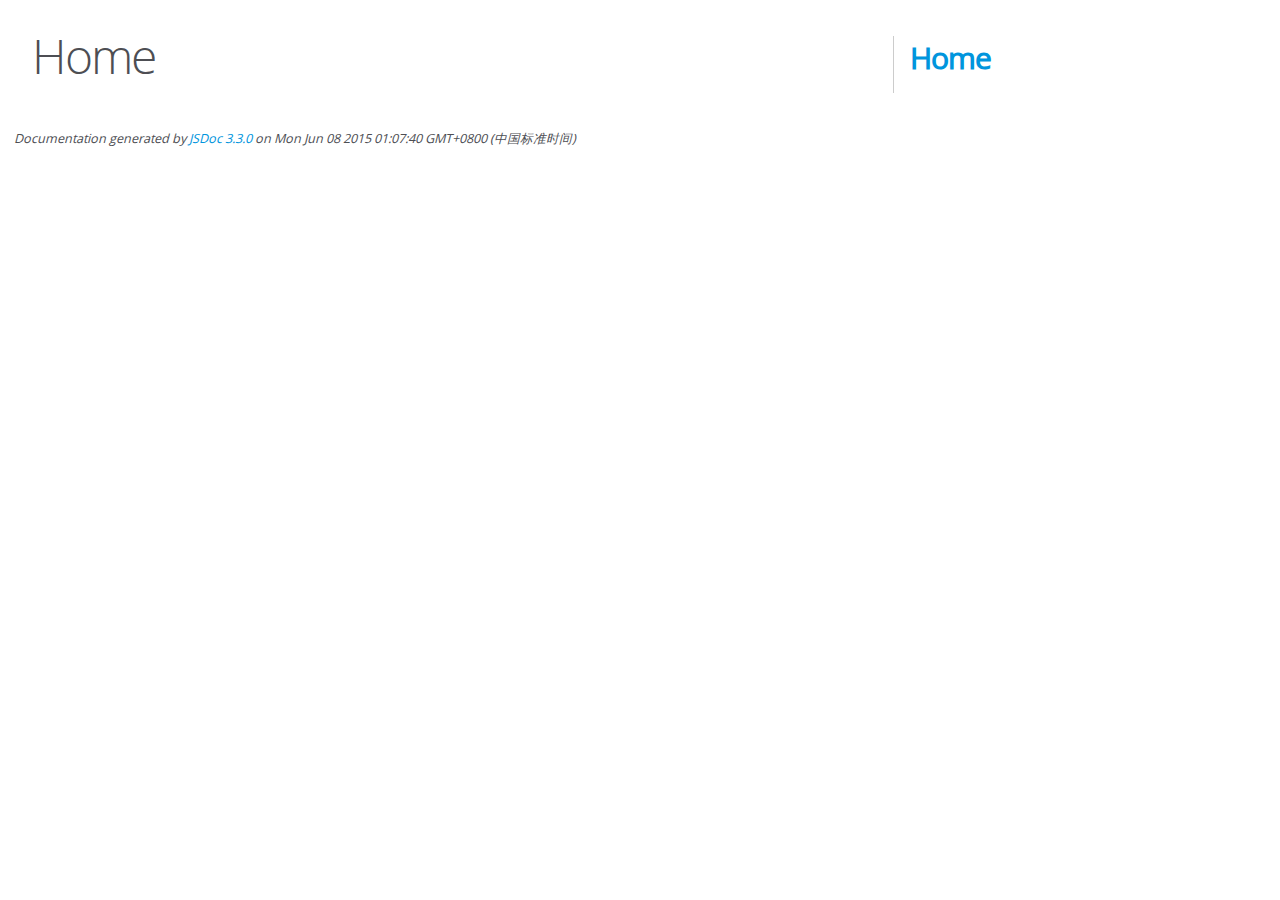
<file: blog/static/editor/docs/index.html>
<!DOCTYPE html>
<html lang="en">
<head>
    <meta charset="utf-8">
    <title>JSDoc: Home</title>

    <script src="scripts/prettify/prettify.js"> </script>
    <script src="scripts/prettify/lang-css.js"> </script>
    <!--[if lt IE 9]>
      <script src="//html5shiv.googlecode.com/svn/trunk/html5.js"></script>
    <![endif]-->
    <link type="text/css" rel="stylesheet" href="styles/prettify-tomorrow.css">
    <link type="text/css" rel="stylesheet" href="styles/jsdoc-default.css">
</head>

<body>

<div id="main">

    <h1 class="page-title">Home</h1>

    



    


    <h3> </h3>










    









</div>

<nav>
    <h2><a href="index.html">Home</a></h2>
</nav>

<br class="clear">

<footer>
    Documentation generated by <a href="https://github.com/jsdoc3/jsdoc">JSDoc 3.3.0</a> on Mon Jun 08 2015 01:07:40 GMT+0800 (中国标准时间)
</footer>

<script> prettyPrint(); </script>
<script src="scripts/linenumber.js"> </script>
</body>
</html>
</file>
<file: blog/static/editor/docs/styles/prettify-tomorrow.css>
/* Tomorrow Theme */
/* Original theme - https://github.com/chriskempson/tomorrow-theme */
/* Pretty printing styles. Used with prettify.js. */
/* SPAN elements with the classes below are added by prettyprint. */
/* plain text */
.pln {
  color: #4d4d4c; }

@media screen {
  /* string content */
  .str {
    color: #718c00; }

  /* a keyword */
  .kwd {
    color: #8959a8; }

  /* a comment */
  .com {
    color: #8e908c; }

  /* a type name */
  .typ {
    color: #4271ae; }

  /* a literal value */
  .lit {
    color: #f5871f; }

  /* punctuation */
  .pun {
    color: #4d4d4c; }

  /* lisp open bracket */
  .opn {
    color: #4d4d4c; }

  /* lisp close bracket */
  .clo {
    color: #4d4d4c; }

  /* a markup tag name */
  .tag {
    color: #c82829; }

  /* a markup attribute name */
  .atn {
    color: #f5871f; }

  /* a markup attribute value */
  .atv {
    color: #3e999f; }

  /* a declaration */
  .dec {
    color: #f5871f; }

  /* a variable name */
  .var {
    color: #c82829; }

  /* a function name */
  .fun {
    color: #4271ae; } }
/* Use higher contrast and text-weight for printable form. */
@media print, projection {
  .str {
    color: #060; }

  .kwd {
    color: #006;
    font-weight: bold; }

  .com {
    color: #600;
    font-style: italic; }

  .typ {
    color: #404;
    font-weight: bold; }

  .lit {
    color: #044; }

  .pun, .opn, .clo {
    color: #440; }

  .tag {
    color: #006;
    font-weight: bold; }

  .atn {
    color: #404; }

  .atv {
    color: #060; } }
/* Style */
/*
pre.prettyprint {
  background: white;
  font-family: Consolas, Monaco, 'Andale Mono', monospace;
  font-size: 12px;
  line-height: 1.5;
  border: 1px solid #ccc;
  padding: 10px; }
*/

/* Specify class=linenums on a pre to get line numbering */
ol.linenums {
  margin-top: 0;
  margin-bottom: 0; }

/* IE indents via margin-left */
li.L0,
li.L1,
li.L2,
li.L3,
li.L4,
li.L5,
li.L6,
li.L7,
li.L8,
li.L9 {
  /* */ }

/* Alternate shading for lines */
li.L1,
li.L3,
li.L5,
li.L7,
li.L9 {
  /* */ }
</file>
<file: blog/static/editor/docs/styles/jsdoc-default.css>
@font-face {
    font-family: 'Open Sans';
    font-weight: normal;
    font-style: normal;
    src: url('../fonts/OpenSans-Regular-webfont.eot');
    src:
        local('Open Sans'),
        local('OpenSans'),
        url('../fonts/OpenSans-Regular-webfont.eot?#iefix') format('embedded-opentype'),
        url('../fonts/OpenSans-Regular-webfont.woff') format('woff'),
        url('../fonts/OpenSans-Regular-webfont.svg#open_sansregular') format('svg');
}

@font-face {
    font-family: 'Open Sans Light';
    font-weight: normal;
    font-style: normal;
    src: url('../fonts/OpenSans-Light-webfont.eot');
    src:
        local('Open Sans Light'),
        local('OpenSans Light'),
        url('../fonts/OpenSans-Light-webfont.eot?#iefix') format('embedded-opentype'),
        url('../fonts/OpenSans-Light-webfont.woff') format('woff'),
        url('../fonts/OpenSans-Light-webfont.svg#open_sanslight') format('svg');
}

html
{
    overflow: auto;
    background-color: #fff;
    font-size: 14px;
}

body
{
    font-family: 'Open Sans', sans-serif;
    line-height: 1.5;
    color: #4d4e53;
    background-color: white;
}

a, a:visited, a:active {
    color: #0095dd;
    text-decoration: none;
}

a:hover {
    text-decoration: underline;
}

header
{
    display: block;
    padding: 0px 4px;
}

tt, code, kbd, samp {
    font-family: Consolas, Monaco, 'Andale Mono', monospace;
}

.class-description {
    font-size: 130%;
    line-height: 140%;
    margin-bottom: 1em;
    margin-top: 1em;
}

.class-description:empty {
    margin: 0;
}

#main {
    float: left;
    width: 70%;
}

article dl {
    margin-bottom: 40px;
}

section
{
    display: block;
    background-color: #fff;
    padding: 12px 24px;
    border-bottom: 1px solid #ccc;
    margin-right: 30px;
}

.variation {
    display: none;
}

.signature-attributes {
    font-size: 60%;
    color: #aaa;
    font-style: italic;
    font-weight: lighter;
}

nav
{
    display: block;
    float: right;
    margin-top: 28px;
    width: 30%;
    box-sizing: border-box;
    border-left: 1px solid #ccc;
    padding-left: 16px;
}

nav ul {
    font-family: 'Lucida Grande', 'Lucida Sans Unicode', arial, sans-serif;
    font-size: 100%;
    line-height: 17px;
    padding: 0;
    margin: 0;
    list-style-type: none;
}

nav ul a, nav ul a:visited, nav ul a:active {
    font-family: Consolas, Monaco, 'Andale Mono', monospace;
    line-height: 18px;
    color: #4D4E53;
}

nav h3 {
    margin-top: 12px;
}

nav li {
    margin-top: 6px;
}

footer {
    display: block;
    padding: 6px;
    margin-top: 12px;
    font-style: italic;
    font-size: 90%;
}

h1, h2, h3, h4 {
    font-weight: 200;
    margin: 0;
}

h1
{
    font-family: 'Open Sans Light', sans-serif;
    font-size: 48px;
    letter-spacing: -2px;
    margin: 12px 24px 20px;
}

h2, h3
{
    font-size: 30px;
    font-weight: 700;
    letter-spacing: -1px;
    margin-bottom: 12px;
}

h4
{
    font-size: 18px;
    letter-spacing: -0.33px;
    margin-bottom: 12px;
    color: #4d4e53;
}

h5, .container-overview .subsection-title
{
    font-size: 120%;
    font-weight: bold;
    letter-spacing: -0.01em;
    margin: 8px 0 3px 0;
}

h6
{
    font-size: 100%;
    letter-spacing: -0.01em;
    margin: 6px 0 3px 0;
    font-style: italic;
}

.ancestors { color: #999; }
.ancestors a
{
    color: #999 !important;
    text-decoration: none;
}

.clear
{
    clear: both;
}

.important
{
    font-weight: bold;
    color: #950B02;
}

.yes-def {
    text-indent: -1000px;
}

.type-signature {
    color: #aaa;
}

.name, .signature {
    font-family: Consolas, Monaco, 'Andale Mono', monospace;
}

.details { margin-top: 14px; border-left: 2px solid #DDD; }
.details dt { width: 120px; float: left; padding-left: 10px;  padding-top: 6px; }
.details dd { margin-left: 70px; }
.details ul { margin: 0; }
.details ul { list-style-type: none; }
.details li { margin-left: 30px; padding-top: 6px; }
.details pre.prettyprint { margin: 0 }
.details .object-value { padding-top: 0; }

.description {
    margin-bottom: 1em;
    margin-top: 1em;
}

.code-caption
{
    font-style: italic;
    font-size: 107%;
    margin: 0;
}

.prettyprint
{
    border: 1px solid #ddd;
    width: 80%;
    overflow: auto;
}

.prettyprint.source {
    width: inherit;
}

.prettyprint code
{
    font-size: 100%;
    line-height: 18px;
    display: block;
    padding: 4px 12px;
    margin: 0;
    background-color: #fff;
    color: #4D4E53;
}

.prettyprint code span.line
{
  display: inline-block;
}

.prettyprint.linenums
{
  padding-left: 70px;
  -webkit-user-select: none;
  -moz-user-select: none;
  -ms-user-select: none;
  user-select: none;
}

.prettyprint.linenums ol
{
  padding-left: 0;
}

.prettyprint.linenums li
{
  border-left: 3px #ddd solid;
}

.prettyprint.linenums li.selected,
.prettyprint.linenums li.selected *
{
  background-color: lightyellow;
}

.prettyprint.linenums li *
{
  -webkit-user-select: text;
  -moz-user-select: text;
  -ms-user-select: text;
  user-select: text;
}

.params, .props
{
    border-spacing: 0;
    border: 0;
    border-collapse: collapse;
}

.params .name, .props .name, .name code {
    color: #4D4E53;
    font-family: Consolas, Monaco, 'Andale Mono', monospace;
    font-size: 100%;
}

.params td, .params th, .props td, .props th
{
    border: 1px solid #ddd;
    margin: 0px;
    text-align: left;
    vertical-align: top;
    padding: 4px 6px;
    display: table-cell;
}

.params thead tr, .props thead tr
{
    background-color: #ddd;
    font-weight: bold;
}

.params .params thead tr, .props .props thead tr
{
    background-color: #fff;
    font-weight: bold;
}

.params th, .props th { border-right: 1px solid #aaa; }
.params thead .last, .props thead .last { border-right: 1px solid #ddd; }

.params td.description > p:first-child,
.props td.description > p:first-child
{
    margin-top: 0;
    padding-top: 0;
}

.params td.description > p:last-child,
.props td.description > p:last-child
{
    margin-bottom: 0;
    padding-bottom: 0;
}

.disabled {
    color: #454545;
}
</file>
